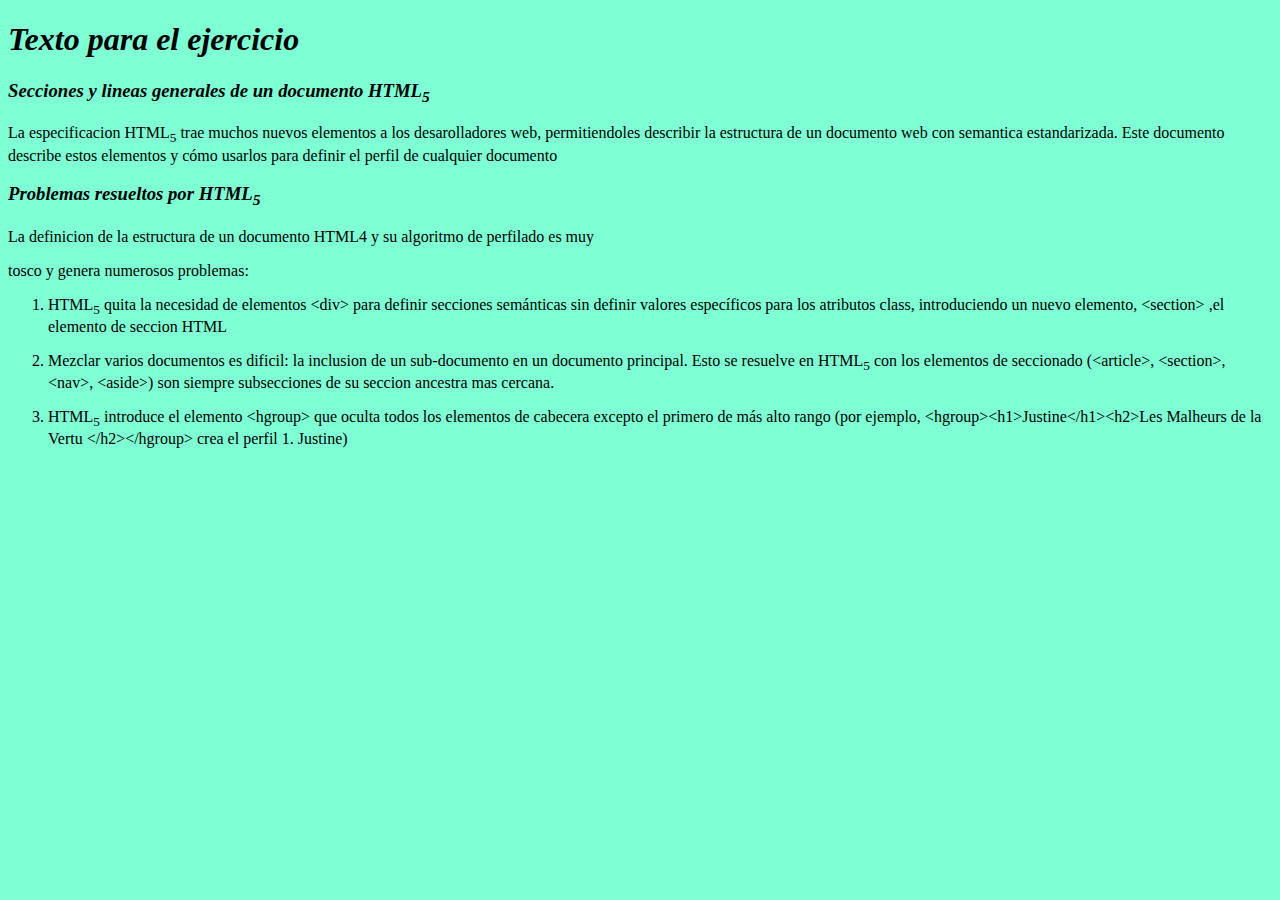
<file: proyecto1/index.html>
<!DOCTYPE html>
<html lang="en">

<head>
    <meta charset="UTF-8">
    <meta http-equiv="X-UA-Compatible" content="IE=edge">
    <meta name="viewport" content="width=device-width, initial-scale=1.0">
    <title>Document</title>
    <link rel="stylesheet" href="style.css">
</head>


<body>
    <h1><i>Texto para el ejercicio</i></h1>
    <h3><i>Secciones y lineas generales de un documento HTML<sub>5</sub></i></h3>

    <p>
        La especificacion HTML<sub>5</sub> trae muchos nuevos elementos a los desarolladores web,
        permitiendoles describir la estructura de un documento web con semantica estandarizada. Este
        documento describe estos elementos y cómo usarlos para definir el perfil de cualquier
        documento
    </p>

    <h3><i>Problemas resueltos por HTML<sub>5</sub></i></h3>
    <p>La definicion de la estructura de un documento HTML4 y su algoritmo de perfilado es muy</p>
    <p>tosco y genera numerosos problemas:</p>

    <ol>
        <li>
            <p>
                HTML<sub>5</sub> quita la necesidad de elementos &lt;div&gt; para definir secciones semánticas sin
                definir
                valores específicos para los atributos class, introduciendo un nuevo elemento, &lt;section&gt; ,el
                elemento de seccion HTML
            </p>
        </li>
        <li>
            <p>
                Mezclar varios documentos es dificil: la inclusion de un sub-documento en un documento
                principal. Esto se resuelve en HTML<sub>5</sub> con los elementos de seccionado (&lt;article&gt;, &lt;section&gt;,
                &lt;nav&gt;, &lt;aside&gt;) son siempre subsecciones de su seccion ancestra mas cercana.
            </p>
        </li>
        <li>
            <p>
                HTML<sub>5</sub> introduce el elemento &lt;hgroup&gt; que oculta todos los elementos de cabecera excepto
                el primero de más alto rango (por ejemplo, &lt;hgroup&gt;&lt;h1&gt;Justine&lt;/h1&gt;&lt;h2&gt;Les Malheurs de 
                la Vertu &lt;/h2&gt;&lt;/hgroup&gt; crea el perfil 1. Justine)
            </p>
        </li>
    </ol>
</body>

</html>
</file>
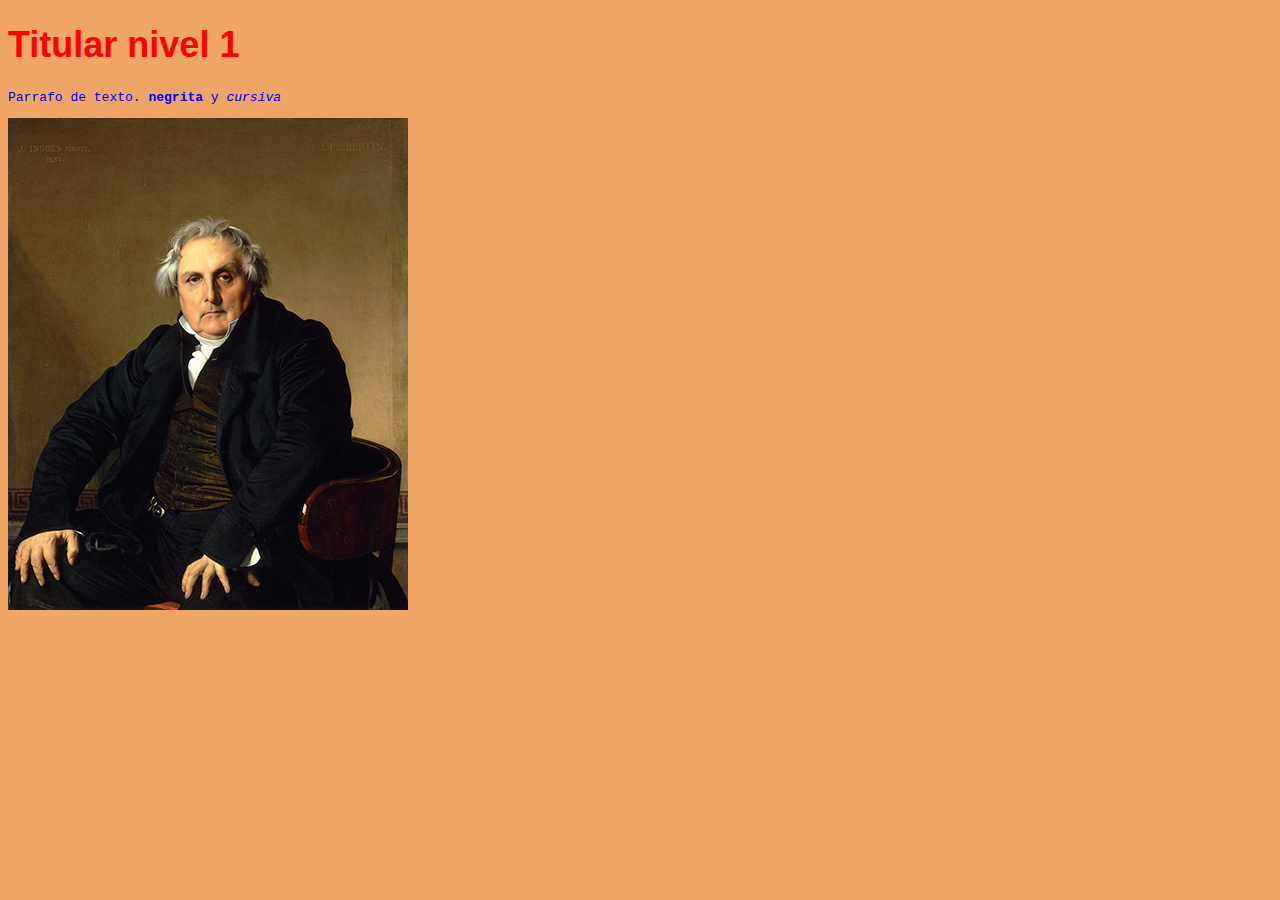
<file: proyecto2/index.html>
<!DOCTYPE html>
<html lang="en">
<head>
    <meta charset="UTF-8">
    <meta http-equiv="X-UA-Compatible" content="IE=edge">
    <meta name="viewport" content="width=device-width, initial-scale=1.0">
    <title>Parrafo con imagenes</title>
    <link rel="stylesheet" href="style.css">
</head>
<body>
    <h1>Titular nivel 1</h1>
    <p>Parrafo de texto. <strong>negrita</strong> y <em>cursiva</em></p>
    <img src="ingress.jpg" width="400" height="492" alt="Louis-Francois
    Bertin- Ingress"/>
</body>
</html>
</file>
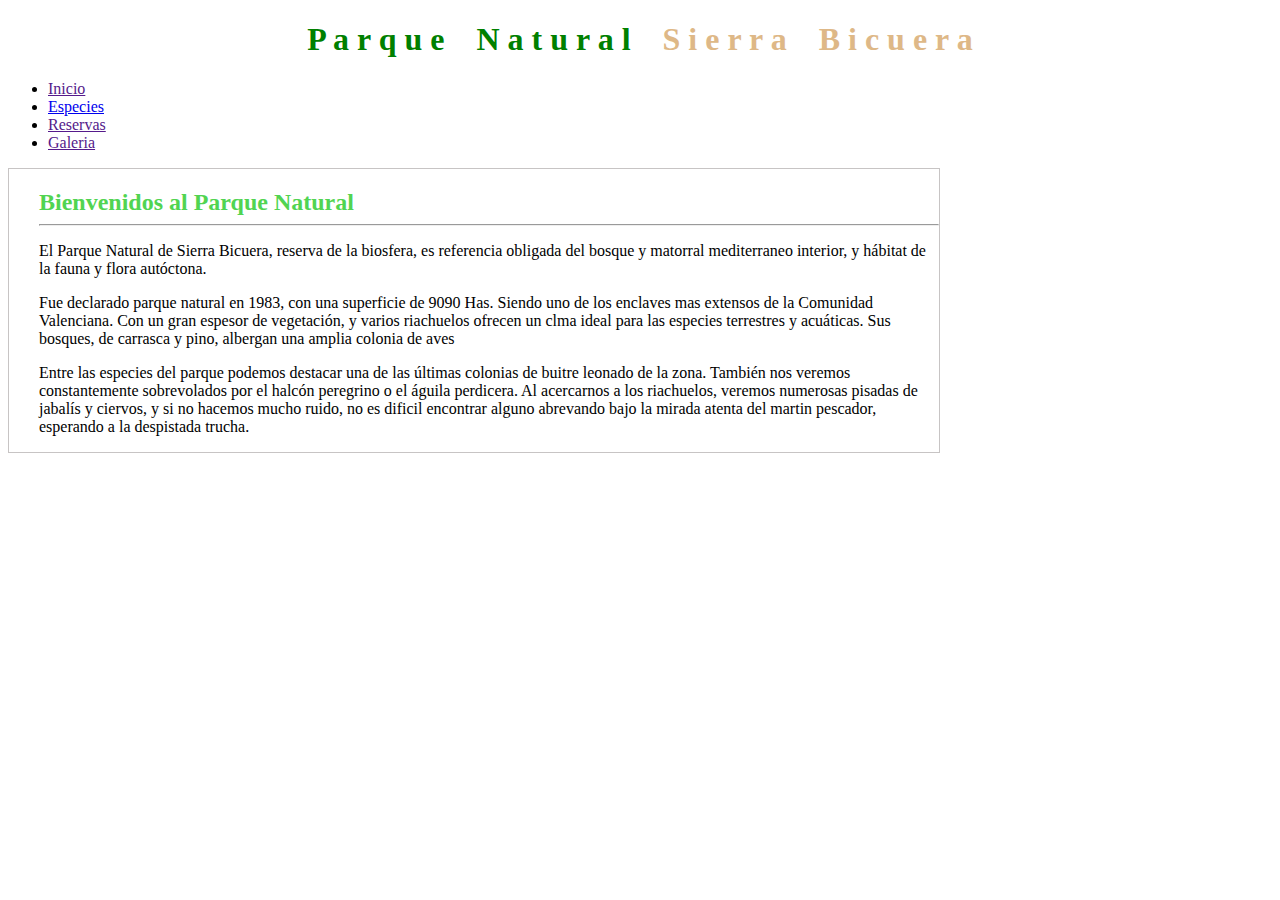
<file: proyecto5/parquenatural/index.html>
<!DOCTYPE html>
<html lang="en">

<head>
    <meta charset="UTF-8">
    <meta http-equiv="X-UA-Compatible" content="IE=edge">
    <meta name="viewport" content="width=device-width, initial-scale=1.0">
    <title>Document</title>
    <link rel="stylesheet" href="estilo.css">
</head>

<body>
    <h1><span id="verde">P a r q u e &nbsp;&nbsp; N a t u r a l</span> &nbsp;&nbsp; <span id="marron">S i e r r a &nbsp;&nbsp; B i c u e r a </span> </h1>

    <div id="container">
        <div id="BarraL">
            <ul>
                <li><a href="">Inicio</a>
                <li><a href="especies.html">Especies</a></li>
                <li><a href="">Reservas</a>
                <li><a href="">Galeria</a>
            </ul>
        </div>
    
        <div id="principal">
            <h2>Bienvenidos al Parque Natural</h2><hr>
            <p>
                El Parque Natural de Sierra Bicuera, reserva de la biosfera, es referencia obligada del bosque y matorral
                mediterraneo interior, y hábitat de la fauna y
                flora autóctona.
            </p>
    
            <p>
                Fue declarado parque natural en 1983, con una superficie de 9090 Has. Siendo uno de los enclaves mas extensos de
                la Comunidad Valenciana. Con un
                gran espesor de vegetación, y varios riachuelos ofrecen un clma ideal para las especies terrestres y acuáticas.
                Sus bosques, de carrasca y pino, albergan
                una amplia colonia de aves
            </p>
    
            <p>
                Entre las especies del parque podemos destacar una de las últimas colonias de buitre leonado de la zona. También
                nos veremos constantemente
                sobrevolados por el halcón peregrino o el águila perdicera. Al acercarnos a los riachuelos, veremos numerosas
                pisadas de jabalís y ciervos, y si no
                hacemos mucho ruido, no es dificil encontrar alguno abrevando bajo la mirada atenta del martin pescador,
                esperando a la despistada trucha.
    
            </p>
        </div>
    </div>

</body>

</html>
</file>
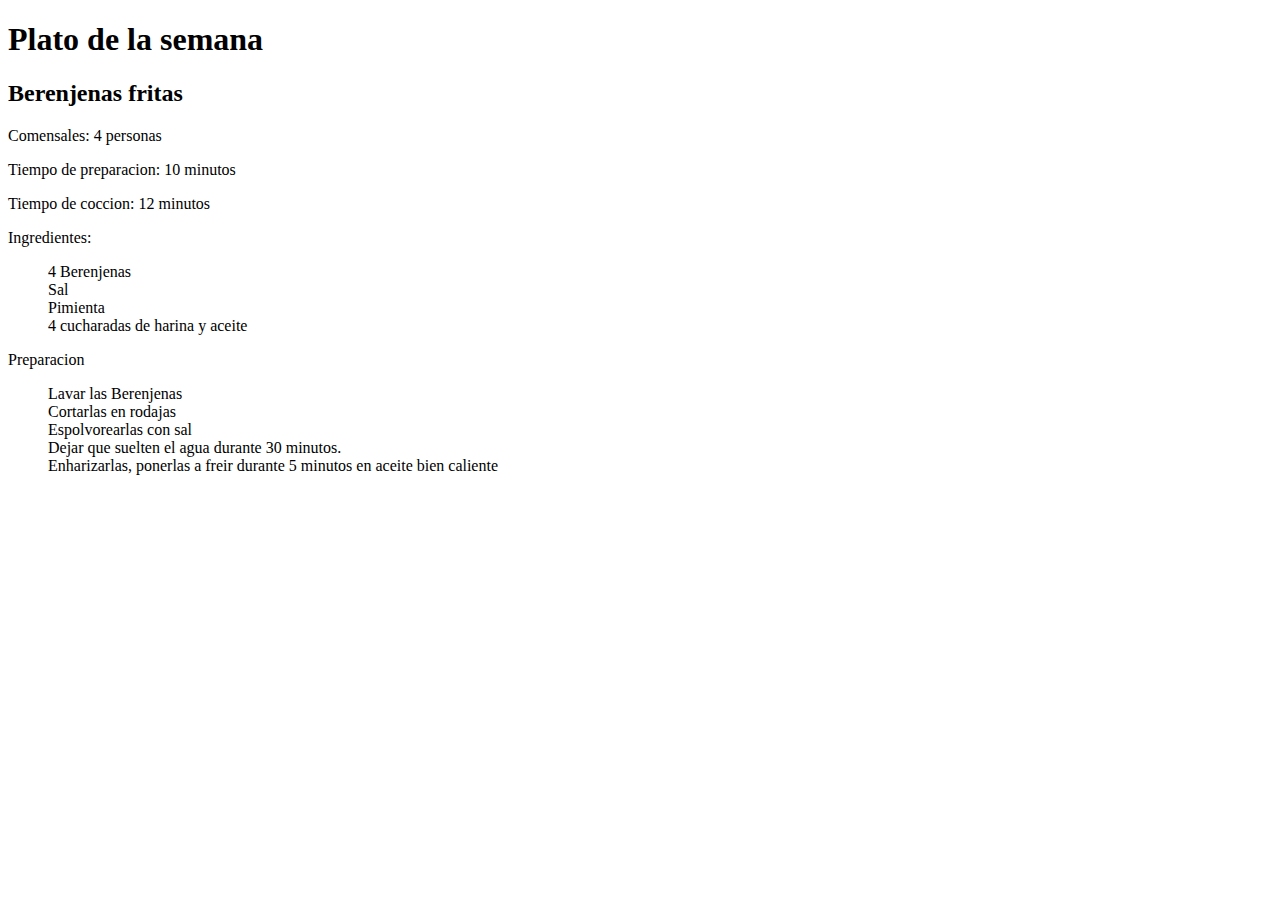
<file: proyecto3/platosemana.html>
<!DOCTYPE html>
<html lang="en">

<head>
    <meta charset="UTF-8">
    <meta http-equiv="X-UA-Compatible" content="IE=edge">
    <meta name="viewport" content="width=device-width, initial-scale=1.0">
    <title>Recetas culinarias</title>
    <link rel="stylesheet" href="style.css">
</head>

<body>
    <h1>Plato de la semana</h1>
    <h2>Berenjenas fritas</h2>

    <p><span>Comensales:</span> 4 personas</p>

    <p>Tiempo de preparacion: 10 minutos</p>
    <p>Tiempo de coccion: 12 minutos</p>
    <p>Ingredientes:</p>
    <ul>
        <li>4 Berenjenas</li>
        <li>Sal</li>
        <li>Pimienta</li>
        <li>4 cucharadas de harina y aceite</li>

    </ul>
    <p>Preparacion</p>
    <ul>
        <li>Lavar las Berenjenas</li>
        <li>Cortarlas en rodajas</li>
        <li>Espolvorearlas con sal</li>
        <li>Dejar que suelten el agua durante 30 minutos.</li>
        <li>Enharizarlas, ponerlas a freir durante 5 minutos en aceite bien caliente</li>
    </ul>
</body>

</html>
</file>
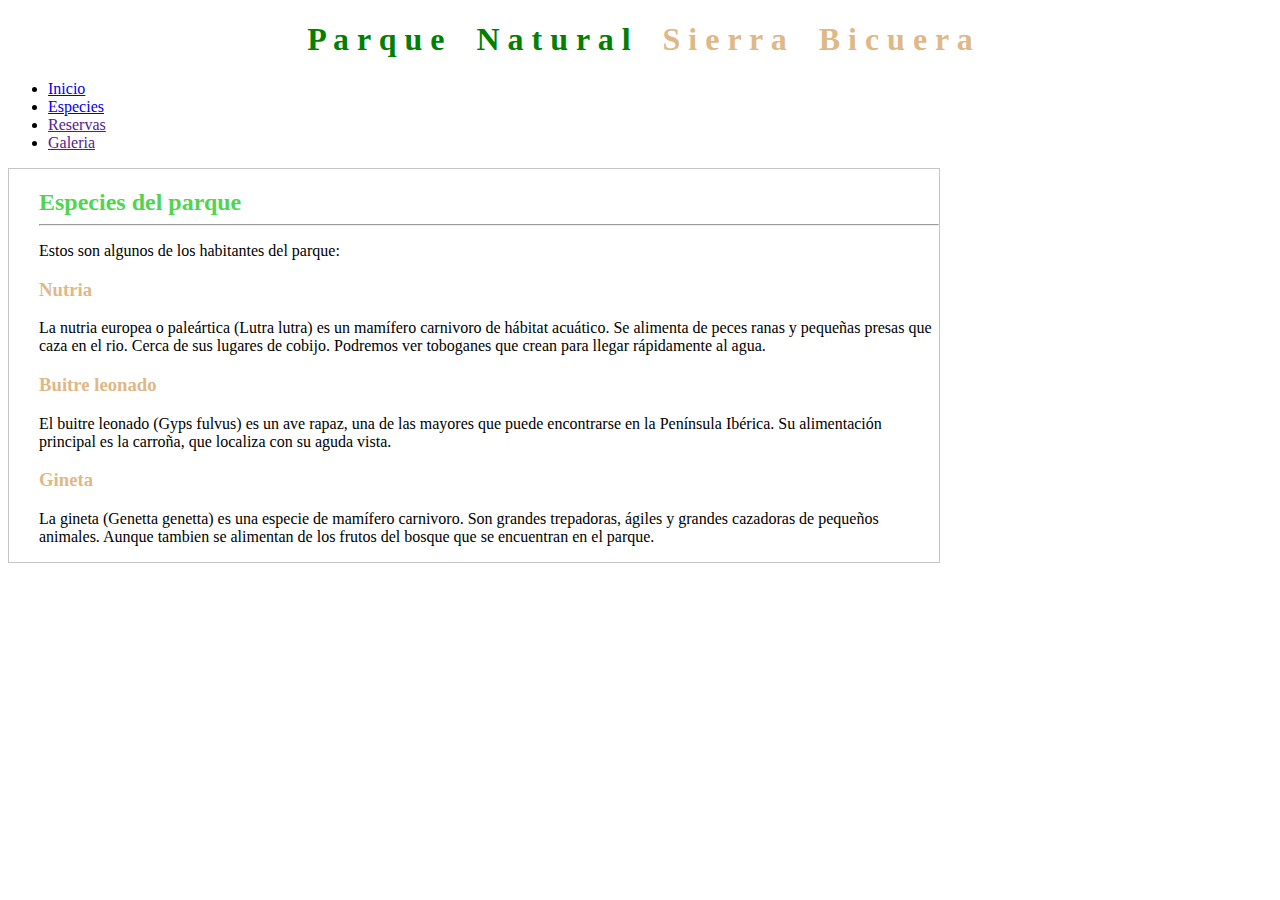
<file: proyecto5/parquenatural/especies.html>
<!DOCTYPE html>
<html lang="en">
<head>
    <meta charset="UTF-8">
    <meta http-equiv="X-UA-Compatible" content="IE=edge">
    <meta name="viewport" content="width=device-width, initial-scale=1.0">
    <title>Document</title>
    <link rel="stylesheet" href="estilo.css">

</head>
<body>
    <h1><span id="verde">P a r q u e &nbsp;&nbsp; N a t u r a l</span> &nbsp;&nbsp; <span id="marron">S i e r r a &nbsp;&nbsp; B i c u e r a </span> </h1>
    <ul>
        <li><a href="index.html">Inicio</a>
        <li><a href="especies.html">Especies</a></li>
        <li><a href="">Reservas</a>
        <li><a href="">Galeria</a>
    </ul>
   <div id="principal"> 
        <h2>Especies del parque</h2><hr>
        <p>Estos son algunos de los habitantes del parque:</p>
        <h3>Nutria</h3>
        <p>
            La nutria europea o paleártica (Lutra lutra) es un mamífero carnivoro de hábitat acuático. Se alimenta de peces ranas y pequeñas presas que caza en el 
            rio. Cerca de sus lugares de cobijo. Podremos ver toboganes que crean para llegar rápidamente al agua.
        </p>
        <h3>Buitre leonado</h3>
        <p>
            El buitre leonado (Gyps fulvus) es un ave rapaz, una de las mayores que puede encontrarse en la Península Ibérica. Su alimentación principal es la carroña,
            que localiza con su aguda vista.
        </p>
        <h3>Gineta</h3>
        <p>
        La gineta (Genetta genetta) es una especie de mamífero carnivoro. Son grandes trepadoras, ágiles y grandes cazadoras de pequeños animales.
        Aunque tambien se alimentan de los frutos del bosque que se encuentran en el parque.
     </p></div>

</body>
</html>
</file>
<file: proyecto1/style.css>
body{
    background-color: aquamarine;
}
</file>
<file: proyecto2/style.css>
body{
    background-color:rgb(238, 165, 101) ;
    font-family: 'Franklin Gothic Medium', 'Arial Narrow', Arial, sans-serif;
    font-size: large;
}

h1{
    color: red;
}

p{
    color: blue;
    font-family: 'Courier New', Courier, monospace;
    font-size: small;
}
</file>
<file: proyecto5/parquenatural/estilo.css>
#principal{
    border-style: solid;
    width: 900px ;
    padding-left: 30px;
    border-width: thin;
    border-color: rgb(199, 196, 196);
}

body{
    font-family: 'Lucida Sans Unicode';
}
h1{
    text-align: center;
    
}
h2{
    color: rgb(81, 212, 81);
    margin-bottom: 0px;
}
h3{
    color: burlywood;
}

#verde{
    color: green;
}
#marron{
    color: burlywood;
}
</file>
<file: proyecto3/style.css>
ul{
    list-style: none;
}
</file>
